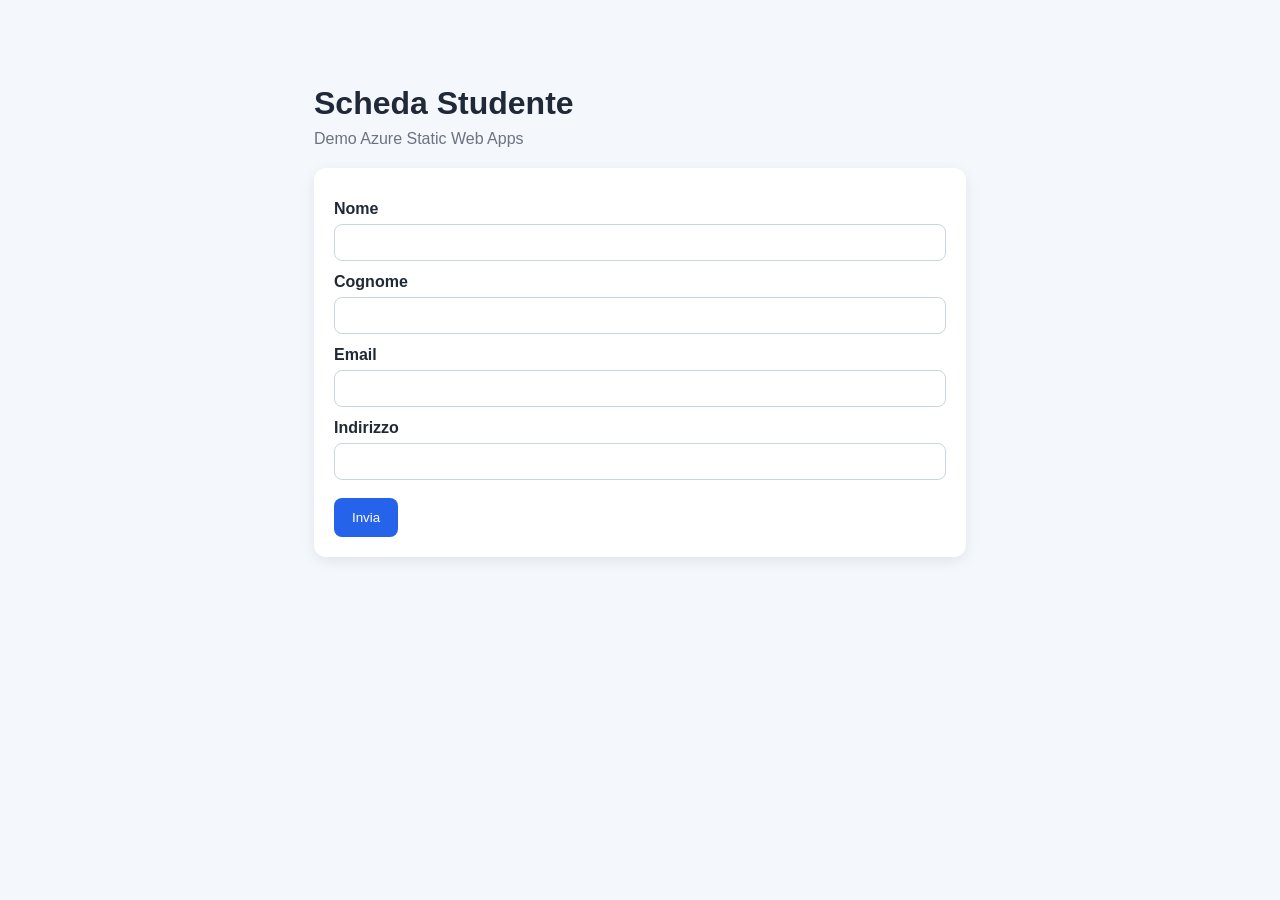
<file: index.html>
<!DOCTYPE html>
<html lang="it">
<head>
  <meta charset="UTF-8" />
  <meta name="viewport" content="width=device-width, initial-scale=1.0" />
  <title>Scheda Studente</title>
  <link rel="stylesheet" href="style.css" />
</head>
<body>
  <main class="container">
    <h1>Scheda Studente</h1>
    <p class="subtitle">Demo Azure Static Web Apps</p>

    <form id="studentForm" class="card">
      <label for="nome">Nome</label>
      <input id="nome" name="nome" type="text" required />

      <label for="cognome">Cognome</label>
      <input id="cognome" name="cognome" type="text" required />

      <label for="email">Email</label>
      <input id="email" name="email" type="email" required />

      <label for="indirizzo">Indirizzo</label>
      <input id="indirizzo" name="indirizzo" type="text" required />

      <button type="submit">Invia</button>
    </form>

    <section id="result" class="card hidden">
      <h2>Dati inseriti</h2>
      <p><strong>Nome:</strong> <span id="r-nome"></span></p>
      <p><strong>Cognome:</strong> <span id="r-cognome"></span></p>
      <p><strong>Email:</strong> <span id="r-email"></span></p>
      <p><strong>Indirizzo:</strong> <span id="r-indirizzo"></span></p>
    </section>
  </main>

  <script src="app.js"></script>
</body>
</html>
</file>
<file: style.css>
* {
  box-sizing: border-box;
  font-family: Arial, sans-serif;
}

body {
  margin: 0;
  background: #f4f7fb;
  color: #1f2937;
}

.container {
  max-width: 700px;
  margin: 40px auto;
  padding: 24px;
}

h1 {
  margin-bottom: 8px;
}

.subtitle {
  margin-top: 0;
  color: #6b7280;
}

.card {
  background: white;
  border-radius: 12px;
  padding: 20px;
  margin-top: 20px;
  box-shadow: 0 4px 14px rgba(0, 0, 0, 0.08);
}

label {
  display: block;
  margin-top: 12px;
  margin-bottom: 6px;
  font-weight: bold;
}

input {
  width: 100%;
  padding: 10px;
  border: 1px solid #cbd5e1;
  border-radius: 8px;
}

button {
  margin-top: 18px;
  padding: 12px 18px;
  border: none;
  border-radius: 8px;
  background: #2563eb;
  color: white;
  cursor: pointer;
}

button:hover {
  background: #1d4ed8;
}

.hidden {
  display: none;
}
</file>
